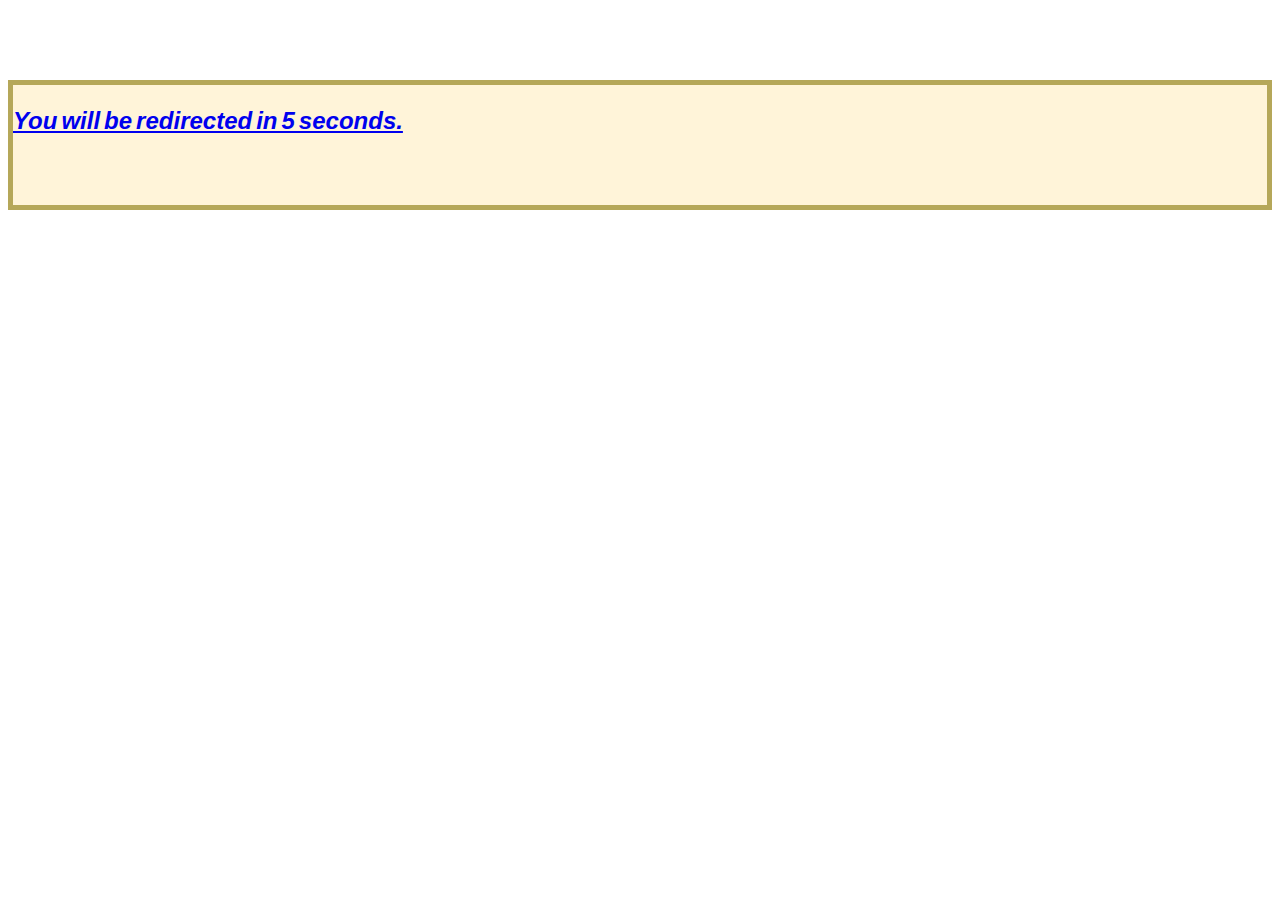
<file: subscriptionenterprise/src/main/app/docroot/successful_upload.html>
<!DOCTYPE HTML PUBLIC "-//W3C//DTD HTML 4.01//EN" "http://www.w3.org/TR/html4/strict.dtd">

<html lang="en">

<head>

<title>Subscription Services</title>
<script type="text/javascript" src="js/jquery-1.7.2.min.js"></script>
<script type="text/javascript" src="js/jquery-ui-1.8.22.custom.min.js"></script>
<script type="text/javascript" src="js/json2.js"></script>
<script type="text/javascript" src="js/purl.js"></script>
<script type="text/javascript">
	var timeToWait = 5;
	var originalText = "You will be redirected in " + timeToWait + " seconds.";

	$(document).ready(
			function() {
				setTimeout("window.location.href='http://"+window.location.hostname+":8181/subscription/'", 5000);
				window.setInterval(refreshSecond, 1000);

				$("#time").html(
						"<p ><a id=\"link\" href=\"http://"+window.location.hostname+":8181/subscription/\">"
								+ originalText + "</a></p> <br /> <br />");

				var fullyReply = $.url().param('replyMsg');
				var toRemove = '{replyMsg=';
				var modifiedReply = fullyReply.replace(toRemove, '');
				var modifiedReplyAgain = modifiedReply.replace('}', '');

				$("#replyMsgDiv").append(
						"<p ><a id=\"link\" href=\"http://"+window.location.hostname+":8181/subscription/\">"
								+ modifiedReplyAgain + "</a></p>");

			});

	function refreshSecond() {
		timeToWait--;
		var text = "You will be redirected in " + timeToWait + " seconds.";
		$("#time").html(
				"<p ><a id=\"link\" href=\"http://"+window.location.hostname+":8181/subscription/\">" + text
						+ "</a></p><br /> <br />");

	}
</script>
<head>

<style type="text/css">
.mycss {
	font-weight: bold;
	font-style: italic;
	color: #000000;
	background-color: #FFF4D9;
	border: 5px solid #b5a759;
	letter-spacing: 0pt;
	word-spacing: -2pt;
	font-size: 24px;
	text-align: left;
	font-family: arial, helvetica, sans-serif;
	line-height: 1;
	margin: 0px;
	padding: 0px;
}

.pagecss {
	
}
</style>

</head>
<body class="pagecss">
<br />
<br />
<br />
<br />


<div id="BigDiv" class="mycss" >
<div id="replyMsgDiv"></div>
<div id="time"></div>
</div>



</body>
</html>
</file>
